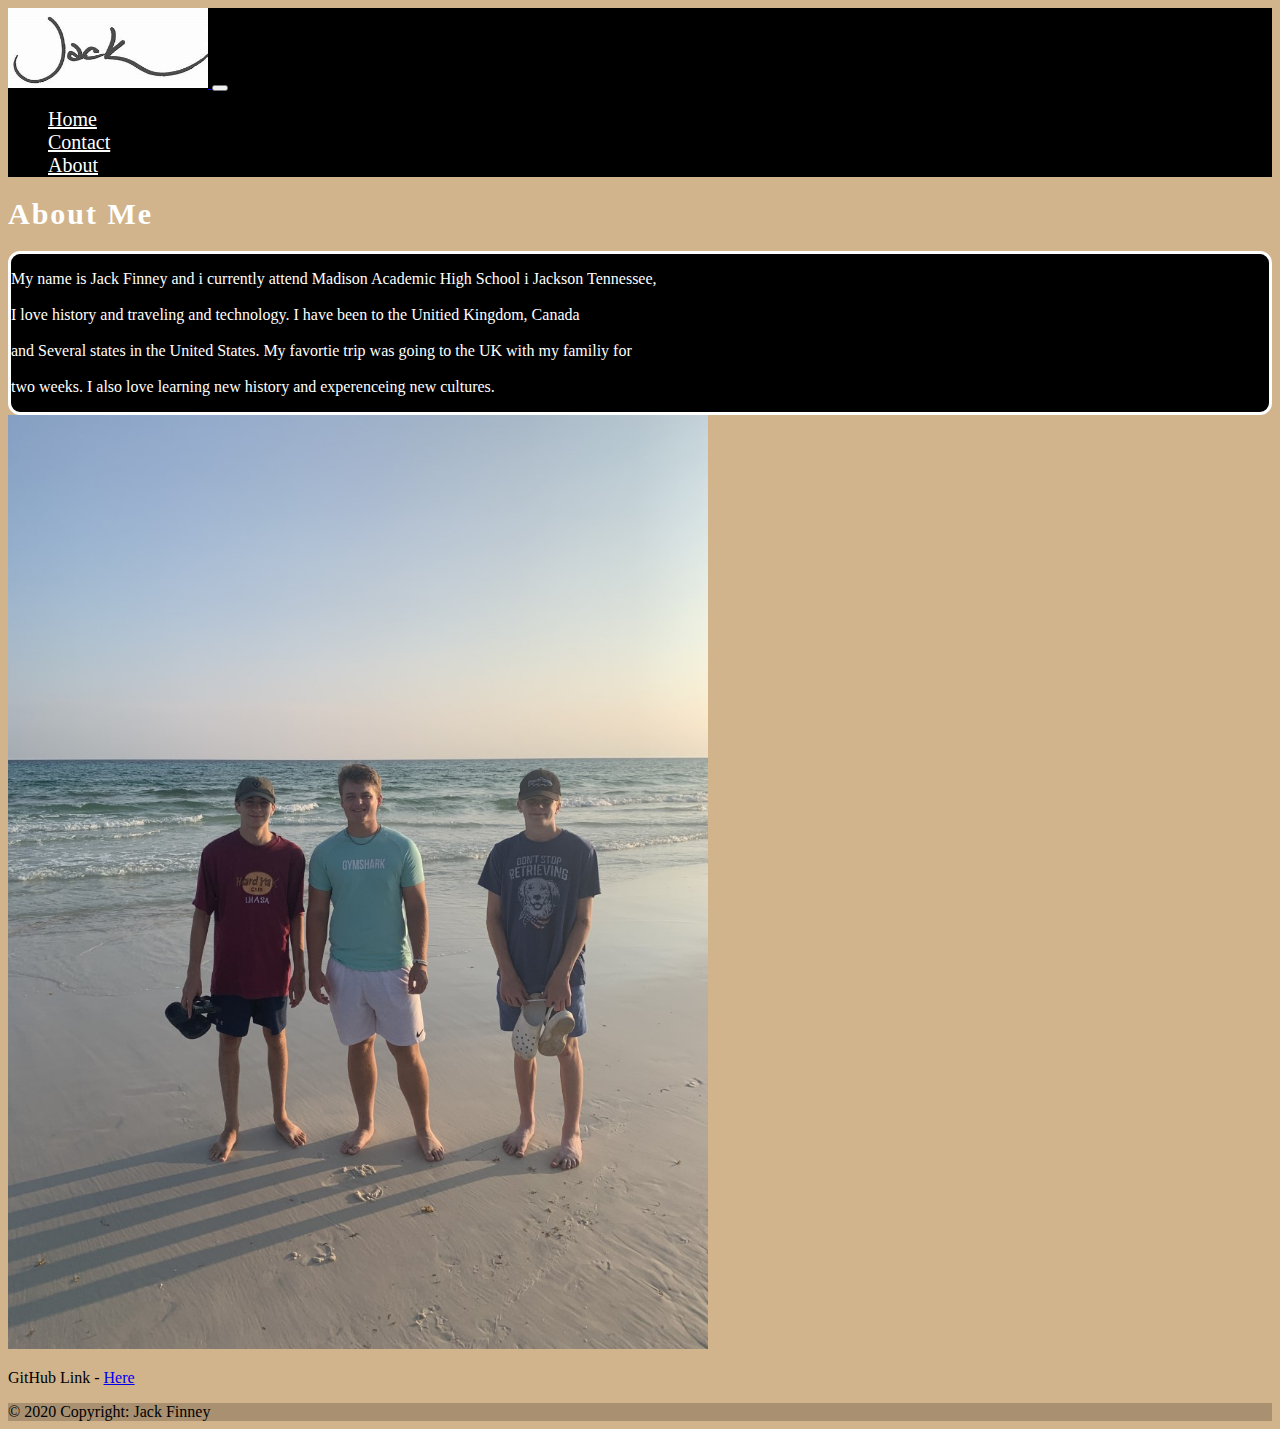
<file: about.html>
<!doctype html>
<html lang="en">
  <head>
    <!-- Required meta tags -->
    <meta charset="utf-8">
    <meta name="viewport" content="width=device-width, initial-scale=1">

    <!-- Bootstrap CSS -->
    <link href="https://cdn.jsdelivr.net/npm/bootstrap@5.1.3/dist/css/bootstrap.min.css" rel="stylesheet" integrity="sha384-1BmE4kWBq78iYhFldvKuhfTAU6auU8tT94WrHftjDbrCEXSU1oBoqyl2QvZ6jIW3" crossorigin="anonymous">
    <link rel="stylesheet" href="styles.css">

    <title>About page</title>
  </head>
  <body>
<!--Navbar-->
    <nav class="navbar navbar-expand-lg">
      <div class="container-fluid">
        <a class="navbar-brand" href="index.html">
          <img src="img/jack logo.jfif"
          width="200" height="80" class="mx-3" alt="jack Logo">

        <button class="navbar-toggler" type="button" data-bs-toggle="collapse" data-bs-target="#navbarNav" aria-controls="navbarNav" aria-expanded="false" aria-label="Toggle navigation">
          <span class="navbar-toggler-icon"></span>
        </button>
        <div class="collapse navbar-collapse" id="navbarNav">
          <ul class="navbar-nav">
            <li class="nav-item">
              <a class="nav-link" href="index.html">Home</a>
            </li>
            <li class="nav-item">
              <a class="nav-link" href="contact.html">Contact</a>
            </li>
            <li class="nav-item">
              <a class="nav-link" href="about.html">About</a>
            </li>
          </ul>
        </div>
      </div>
    </nav>
<h1 class="text-center">About Me</h1>
<section class="d-flex justify-content-center justify-content-lg-between p-3 border-top">
</section>
<div class="container">
<div class="row">
<div class="col-md-6 aboutbox">
<p>My name is Jack Finney and i currently attend Madison Academic High School i Jackson Tennessee,<br> <br>
   I love history and traveling and technology. I have been to the Unitied Kingdom, Canada <br> <br>
    and Several states in the United States. My favortie trip was going to the UK with my familiy for<br> <br>
     two weeks. I also love learning new history and experenceing new cultures. </p>
    </div>
<div class="col-md-6">
  <img src="img/beach.jpg" width="700px"  alt="">
</div>
</div>
</div>
<footer class="bg-dark text-center text-white">
  <!-- Grid container -->
  <div class="container p-4 pb-0">
    
    <section class="mb-4">
      <p>GitHub Link - <a href="https://jackrfinney.github.io/Coding-1-Final-F2021-4th/">Here</a>
      </p>
    </section>
    
  </div>
  <!-- Grid container -->

  <!-- Copyright -->
  <div class="text-center p-3" style="background-color: rgba(0, 0, 0, 0.2);">
    © 2020 Copyright:
    <a class="text-white" >Jack Finney</a>
  </div>
  <!-- Copyright -->
</footer>
    </body>
</file>
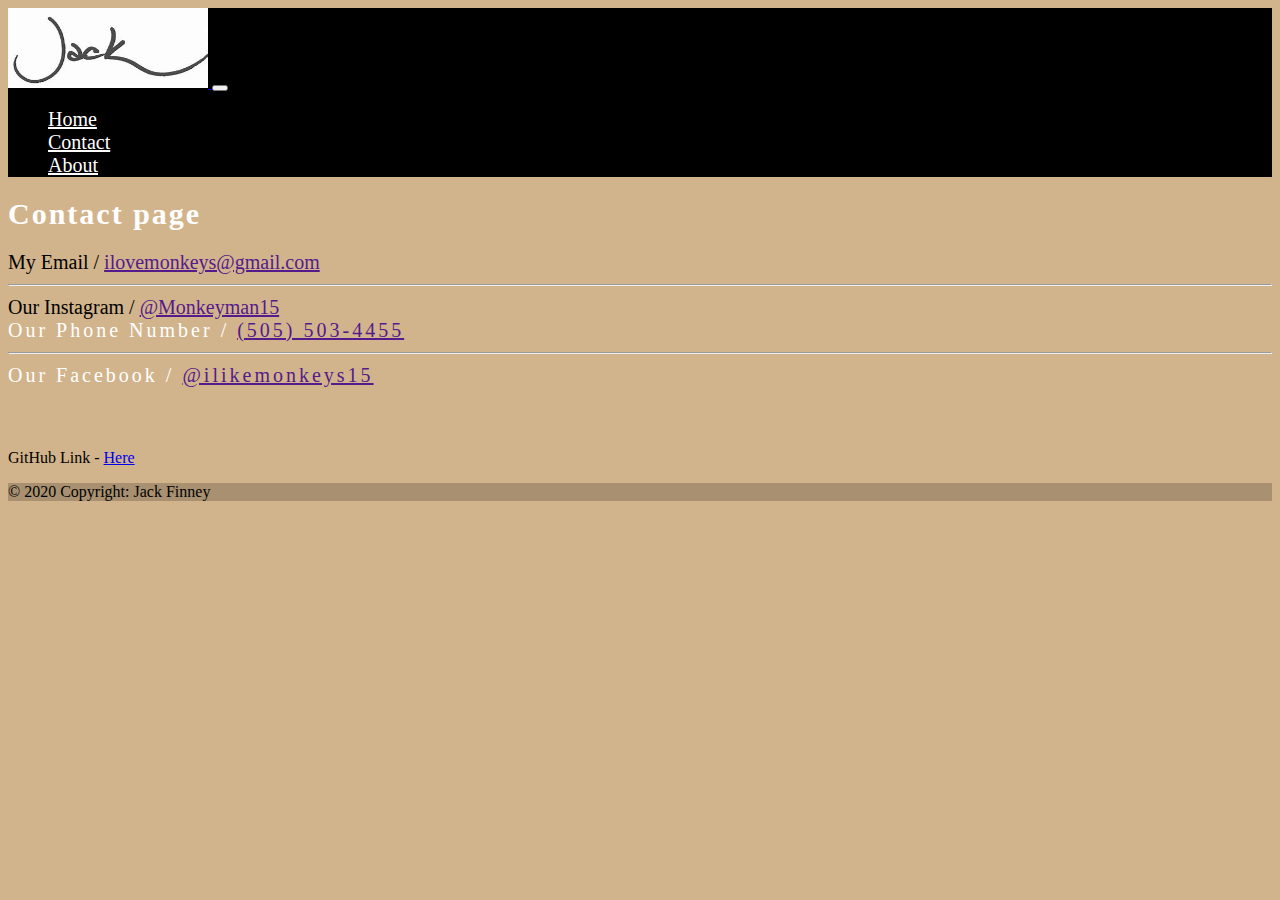
<file: contact.html>
<!doctype html>
<html lang="en">
  <head>
    <!-- Required meta tags -->
    <meta charset="utf-8">
    <meta name="viewport" content="width=device-width, initial-scale=1">

    <!-- Bootstrap CSS -->
    <link href="https://cdn.jsdelivr.net/npm/bootstrap@5.1.3/dist/css/bootstrap.min.css" rel="stylesheet" integrity="sha384-1BmE4kWBq78iYhFldvKuhfTAU6auU8tT94WrHftjDbrCEXSU1oBoqyl2QvZ6jIW3" crossorigin="anonymous">
    <link rel="stylesheet" href="styles.css">

    <title>Contact Page</title>
  </head>
  <body>
<!--Navbar-->
<nav class="navbar navbar-expand-lg">
  <div class="container-fluid">
    <a class="navbar-brand" href="index.html">
      <img src="img/jack logo.jfif"
      width="200" height="80" class="mx-3" alt="jack Logo">

    <button class="navbar-toggler" type="button" data-bs-toggle="collapse" data-bs-target="#navbarNav" aria-controls="navbarNav" aria-expanded="false" aria-label="Toggle navigation">
      <span class="navbar-toggler-icon"></span>
    </button>
    <div class="collapse navbar-collapse" id="navbarNav">
      <ul class="navbar-nav">
        <li class="nav-item">
          <a class="nav-link" href="index.html">Home</a>
        </li>
        <li class="nav-item">
          <a class="nav-link" href="contact.html">Contact</a>
        </li>
        <li class="nav-item">
          <a class="nav-link" href="about.html">About</a>
        </li>
      </ul>
    </div>
  </div>
</nav>

    <h1 class="text-center" style="font-family: courgette;">Contact page</h1>
    <div class="col-md-12 marbox">
      <div id="contact" class="container parallax">
        <h1 class="text-center mar"></h1>
        <div class="row">
          <div class="col-md-6 text-center courgette">
    
            My Email / <a href="">ilovemonkeys@gmail.com</a>
            <br>
            <hr>
            Our Instagram / <a href="" target="_blank">@Monkeyman15</a>
          </div>
          <div class="col-md-6 text-center courgette" style="color: white; font-size: 20px; letter-spacing: 3px;">
            Our Phone Number / <a href=""> (505) 503-4455</a>
            <br>
            <hr>
            Our Facebook / <a href="" target="_blank">@ilikemonkeys15</a>
            <br>
            <br>
            <br>
          </div>
        </div>
        
    
    
        <footer class="bg-dark text-center text-white">
          <!-- Grid container -->
          <div class="container p-4 pb-0">
            
            <section class="mb-4">
              <p>GitHub Link - <a href="https://jackrfinney.github.io/Coding-1-Final-F2021-4th/">Here</a>
              </p>
            </section>
            
          </div>
          <!-- Grid container -->
        
          <!-- Copyright -->
          <div class="text-center p-3" style="background-color: rgba(0, 0, 0, 0.2);">
            © 2020 Copyright:
            <a class="text-white" >Jack Finney</a>
          </div>
          <!-- Copyright -->
        </footer>
    </body>
</file>
<file: styles.css>
.nav-link {
color: white;
font-family: ;
font-size: 20px;
}
body {
    background-color: tan;
}
nav {
    background-color: black;
}
.card{
    background-color: black;
    color: white;
}
.courgette{
    font-family:courgette; 
    font-size: 20px; 
    letter-spacing: 3 px; 
  }
  .footer{
      position: fixed;
  }
  h1{
      font-family: courgette;
      font-size: 30px;
      letter-spacing: 2px;
      color: white;
  }
  .aboutbox{
    border-style: solid ; 
    border-color: white; 
    border-radius: 12px; 
    color: white;
    background-color: black;
    font-family: courgette;
  }
  p {
    font-family: courgette;
  }
</file>
